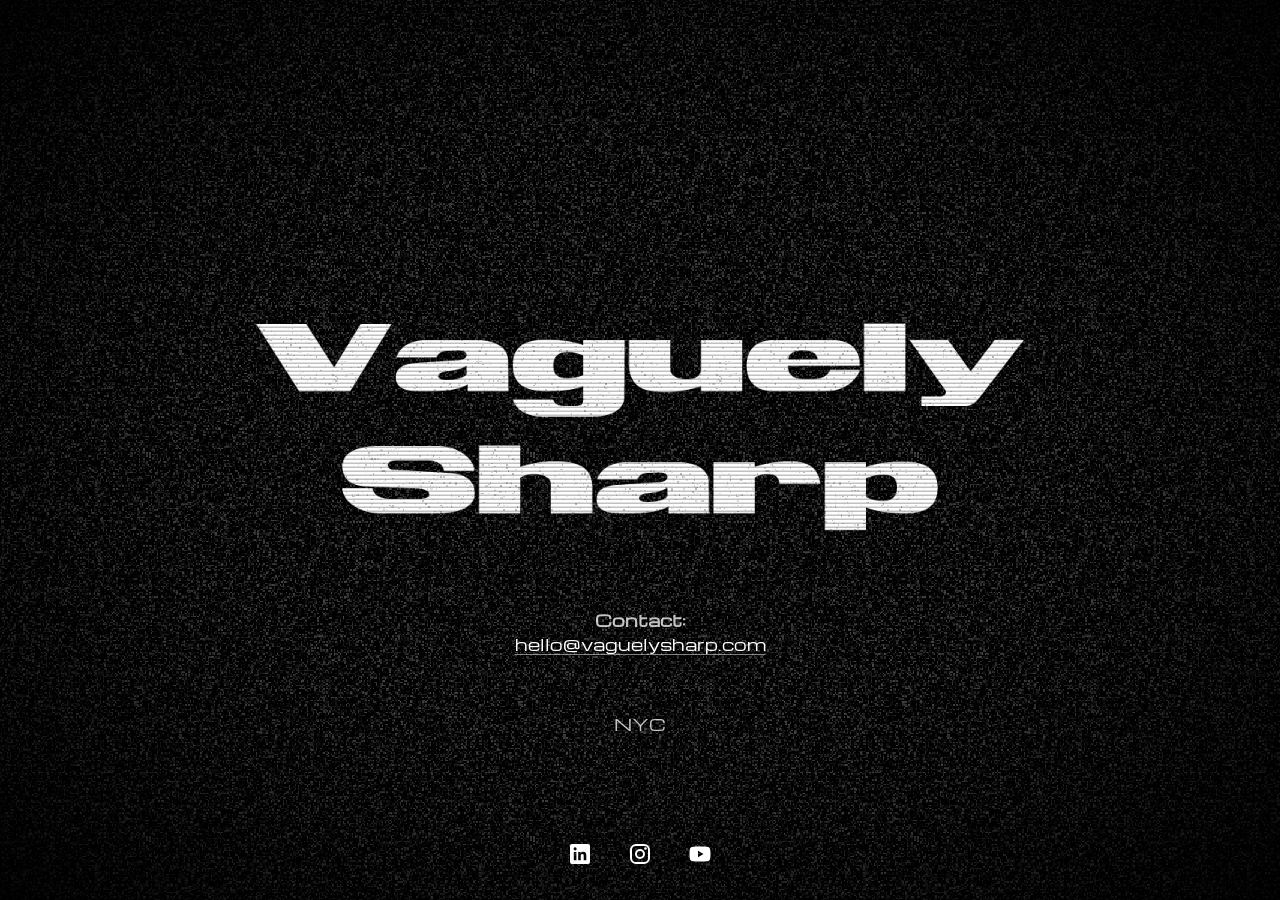
<file: index.html>
<!doctype html>
<html lang="en">
  <head>
    <meta charset="utf-8">
    <meta name="viewport" content="width=device-width, initial-scale=1">
    <meta name="theme-color" content="#000000">
    <title>Vaguely Sharp</title>
    <meta name="description" content="We help brands figure out which social content ideas are worth repeating, then turn them into formats people keep coming back for.">
    <meta property="og:title" content="Vaguely Sharp">
    <meta property="og:description" content="We help brands figure out which social content ideas are worth repeating, then turn them into formats people keep coming back for.">
    <meta property="og:type" content="website">
    <meta property="og:url" content="https://vaguelysharp.com/">
    <meta property="og:site_name" content="Vaguely Sharp">
    <meta property="og:image" content="https://vaguelysharp.com/vaguely-sharp-x-card-2026.jpg">
    <meta property="og:image:secure_url" content="https://vaguelysharp.com/vaguely-sharp-x-card-2026.jpg">
    <meta property="og:image:type" content="image/jpeg">
    <meta property="og:image:width" content="1200">
    <meta property="og:image:height" content="630">
    <meta property="og:image:alt" content="Vaguely Sharp social preview thumbnail">
    <meta name="twitter:card" content="summary_large_image">
    <meta name="twitter:domain" content="vaguelysharp.com">
    <meta name="twitter:url" content="https://vaguelysharp.com/">
    <meta name="twitter:title" content="Vaguely Sharp">
    <meta name="twitter:description" content="We help brands figure out which social content ideas are worth repeating, then turn them into formats people keep coming back for.">
    <meta name="twitter:image" content="https://vaguelysharp.com/vaguely-sharp-x-card-2026.jpg">
    <meta name="twitter:image:src" content="https://vaguelysharp.com/vaguely-sharp-x-card-2026.jpg">
    <meta name="twitter:image:alt" content="Vaguely Sharp social preview thumbnail">
    <link rel="icon" type="image/png" sizes="32x32" href="Website%20V4/assets/globe-favicon.png">
    <link rel="apple-touch-icon" href="Logo/Logo Low Res/Square-Low/Logo-b-n-w-sq-low.jpg">
    <!-- Google tag (gtag.js) -->
    <script async src="https://www.googletagmanager.com/gtag/js?id=G-19Q4Q6ZMEY"></script>
    <script>
      window.dataLayer = window.dataLayer || [];
      function gtag(){dataLayer.push(arguments);}
      gtag('js', new Date());

      gtag('config', 'G-19Q4Q6ZMEY');
    </script>
    <link rel="preconnect" href="https://fonts.googleapis.com">
    <link rel="preconnect" href="https://fonts.gstatic.com" crossorigin>
    <link rel="stylesheet" href="https://fonts.googleapis.com/css2?family=Michroma&amp;display=swap">
    <link rel="stylesheet" href="Website%20V4/styles.css?v=5">
    <script src="Website%20V4/effects.js?v=4" defer></script>
  </head>
  <body>
    <main class="landing">
      <h1 class="wordmark">
        <img src="Website%20V4/assets/vaguely-sharp-white.png" width="4000" height="1180" alt="Vaguely Sharp">
        <span class="signal-slice" aria-hidden="true">
          <img src="Website%20V4/assets/vaguely-sharp-white.png" width="4000" height="1180" alt="">
        </span>
        <span class="signal-band" aria-hidden="true"></span>
      </h1>
      <div class="landing-details">
        <address class="contact">
          <p><strong>Contact:</strong><br><a href="mailto:hello@vaguelysharp.com">hello@vaguelysharp.com</a></p>
          <p>NYC</p>
        </address>
        <nav class="social-links" aria-label="Social media">
          <a href="https://www.linkedin.com/company/vaguelysharp/" target="_blank" rel="noopener noreferrer" aria-label="LinkedIn">
            <svg viewBox="0 0 24 24" aria-hidden="true" fill="currentColor">
              <path fill-rule="evenodd" d="M4 2h16a2 2 0 0 1 2 2v16a2 2 0 0 1-2 2H4a2 2 0 0 1-2-2V4a2 2 0 0 1 2-2Zm3.1 6.4a1.55 1.55 0 1 0 0-3.1 1.55 1.55 0 0 0 0 3.1ZM5.8 10h2.6v8.2H5.8V10Zm4.4 0h2.5v1.1c.5-.8 1.3-1.3 2.5-1.3 2.4 0 3.1 1.5 3.1 3.6v4.8h-2.6V14c0-1.1-.2-1.9-1.4-1.9-1.3 0-1.5 1-1.5 1.9v4.2h-2.6V10Z"/>
            </svg>
          </a>
          <a href="https://www.instagram.com/vaguelysharp/" target="_blank" rel="noopener noreferrer" aria-label="Instagram">
            <svg viewBox="0 0 24 24" aria-hidden="true">
              <rect x="3" y="3" width="18" height="18" rx="5" fill="none" stroke="currentColor" stroke-width="2"/>
              <circle cx="12" cy="12" r="4" fill="none" stroke="currentColor" stroke-width="2"/>
              <circle cx="17.5" cy="6.5" r="1.25" fill="currentColor"/>
            </svg>
          </a>
          <a href="https://www.youtube.com/@vaguelysharp" target="_blank" rel="noopener noreferrer" aria-label="YouTube">
            <svg viewBox="0 0 24 24" aria-hidden="true" fill="currentColor">
              <path fill-rule="evenodd" d="M12 4.5c2.4 0 6.8.1 8.1.5 1 .3 1.7 1 1.9 2 .4 1.3.5 3.2.5 5s-.1 3.7-.5 5c-.2 1-.9 1.7-1.9 2-1.3.4-5.7.5-8.1.5s-6.8-.1-8.1-.5c-1-.3-1.7-1-1.9-2-.4-1.3-.5-3.2-.5-5s.1-3.7.5-5c.2-1 .9-1.7 1.9-2 1.3-.4 5.7-.5 8.1-.5ZM10 8.8v6.4l5.5-3.2L10 8.8Z"/>
            </svg>
          </a>
        </nav>
      </div>
    </main>
    <div class="crt" aria-hidden="true">
      <span class="crt__roll"></span>
    </div>
    <div class="cursor" aria-hidden="true" hidden>
      <span class="crosshair crosshair--ghost"></span>
      <span class="crosshair crosshair--tip"></span>
    </div>
  </body>
</html>
</file>
<file: Website V4/styles.css>
:root {
  color-scheme: dark;
  background: #000;
  color: #fff;
  font-family: Michroma, sans-serif;
}

body {
  margin: 0;
}

.landing {
  --wordmark-lift: 1.5rem;
  display: grid;
  grid-template-rows: minmax(var(--wordmark-lift), 1fr) auto minmax(min-content, 1fr);
  min-height: 100vh;
  min-height: 100svh;
  place-items: center;
  overflow: clip;
}

.wordmark {
  grid-row: 2;
  position: relative;
  inset-block-start: calc(-1 * var(--wordmark-lift));
  /* Allow for the PNG's transparent padding so the visible mark spans 60vw. */
  width: min(63.81vw, 320svh);
  max-width: calc(100% - 3rem);
  margin: 0;
}

.wordmark img {
  display: block;
  width: 100%;
  height: auto;
}

.landing-details {
  grid-row: 3;
  z-index: 21;
  place-self: stretch;
  display: flex;
  flex-direction: column;
  align-items: center;
}

.contact {
  margin: calc(clamp(0.75rem, 2.4vh, 1.5rem) + 1rem) 1rem 1.5rem;
  color: rgb(255 255 255 / 76%);
  font-style: normal;
  line-height: 1.5;
  text-align: center;
}

.contact p {
  margin: 0;
}

.contact p + p {
  margin-block-start: 3.5rem;
}

.social-links {
  display: flex;
  flex-wrap: wrap;
  justify-content: center;
  gap: 1rem;
  margin: auto 1rem 1.5rem;
}

.social-links a {
  display: grid;
  min-width: 44px;
  min-height: 44px;
  place-items: center;
}

.social-links svg {
  display: block;
  width: 1.5rem;
  height: 1.5rem;
}

@media (max-width: 600px) {
  .landing {
    --wordmark-lift: 3rem;
  }

  .wordmark {
    width: 76vw;
  }

  .social-links {
    flex-wrap: nowrap;
    margin-block-end: max(1rem, env(safe-area-inset-bottom));
  }
}

.landing a {
  color: #fff;
  text-decoration-color: rgb(255 255 255 / 50%);
  text-underline-offset: 0.2em;
}

.landing a:is(:hover, :focus-visible) {
  text-decoration-color: currentColor;
}

.landing a:focus-visible {
  outline: 1px solid currentColor;
  outline-offset: 4px;
}

.signal-slice,
.signal-band {
  position: absolute;
  visibility: hidden;
  opacity: 0;
  pointer-events: none;
}

.signal-slice {
  inset: 0;
  clip-path: inset(var(--signal-top, 38%) 0 calc(100% - var(--signal-top, 38%) - var(--signal-height, 5%)));
  background: #000;
}

.signal-slice img {
  transform: translateX(var(--signal-shift, 18px));
}

.signal-band {
  inset: var(--signal-top, 38%) auto auto 50%;
  width: 100vw;
  height: var(--signal-height, 5%);
  transform: translateX(-50%);
  background: linear-gradient(180deg, rgb(255 255 255 / 16%), rgb(255 255 255 / 4%) 20%, transparent 75%);
}

.crt {
  position: fixed;
  z-index: 20;
  inset: 0;
  overflow: hidden;
  pointer-events: none;
}

.crt::before,
.crt::after {
  position: absolute;
  inset: 0;
  content: "";
}

.crt::before {
  inset: -64px;
  background: url("assets/crt-grain.png") 0 0 / 384px 384px;
  image-rendering: pixelated;
  opacity: 0.43875;
}

.crt__roll {
  display: none;
  position: absolute;
  inset: -32% 0 auto;
  height: 32%;
  background: linear-gradient(
    180deg,
    transparent 8%,
    rgb(255 255 255 / 3%) 45%,
    rgb(255 255 255 / 9%) 68%,
    rgb(255 255 255 / 12%) 70%,
    rgb(0 0 0 / 18%) 73%,
    transparent 100%
  );
}

.crt::after {
  background:
    repeating-linear-gradient(0deg, rgb(0 0 0 / 24%) 0 1px, transparent 2px 4px),
    radial-gradient(
      ellipse at center,
      transparent 46%,
      rgb(0 0 0 / 23%) 64%,
      rgb(0 0 0 / 55.2%) 82%,
      rgb(0 0 0 / 87.4%) 100%
    );
}

.cursor {
  position: fixed;
  z-index: 22;
  inset: 0;
  pointer-events: none;
  mix-blend-mode: difference;
}

.crosshair {
  position: absolute;
  top: 0;
  left: 0;
  width: 17px;
  height: 17px;
  margin: -8px 0 0 -8px;
  background:
    linear-gradient(currentColor, currentColor) center top / 1px 5px no-repeat,
    linear-gradient(currentColor, currentColor) center bottom / 1px 5px no-repeat,
    linear-gradient(currentColor, currentColor) left center / 5px 1px no-repeat,
    linear-gradient(currentColor, currentColor) right center / 5px 1px no-repeat;
}

.crosshair--ghost {
  opacity: 0;
}

.cursor.is-trailing .crosshair--ghost {
  opacity: 0.4;
}

@media (hover: hover) and (pointer: fine) and (prefers-reduced-motion: no-preference) {
  :root.has-custom-cursor,
  :root.has-custom-cursor .landing a {
    cursor: none;
  }

  .crt__roll {
    display: block;
    animation: crt-roll 6.8s linear infinite;
  }
}

@media (prefers-reduced-motion: no-preference) {
  .crt::before {
    animation: crt-snow 600ms steps(1, end) infinite;
  }

  .wordmark.is-flickering {
    --signal-timing: 230ms steps(1, end);
  }

  .wordmark.is-flickering :is(.signal-slice, .signal-band) {
    visibility: visible;
    animation: signal-flicker var(--signal-timing);
  }

  .wordmark.is-flickering .signal-slice img {
    animation: signal-tear var(--signal-timing);
  }
}

@keyframes crt-snow {
  0% { transform: translate3d(0, 0, 0); }
  10% { transform: translate3d(-31px, 18px, 0); }
  20% { transform: translate3d(54px, -15px, 0); }
  30% { transform: translate3d(-12px, -49px, 0); }
  40% { transform: translate3d(23px, 39px, 0); }
  50% { transform: translate3d(42px, -30px, 0); }
  60% { transform: translate3d(-48px, 3px, 0); }
  70% { transform: translate3d(11px, 28px, 0); }
  80% { transform: translate3d(-22px, 51px, 0); }
  90% { transform: translate3d(36px, 12px, 0); }
}

@keyframes crt-roll {
  to { transform: translate3d(0, 415%, 0); }
}

@keyframes signal-flicker {
  0% { opacity: 0.96; }
  32% { opacity: 0; }
  48% { opacity: 0.85; }
  84% { opacity: 0; }
}

@keyframes signal-tear {
  48%, 100% { transform: translateX(calc(var(--signal-shift, 18px) * -0.55)); }
}
</file>
